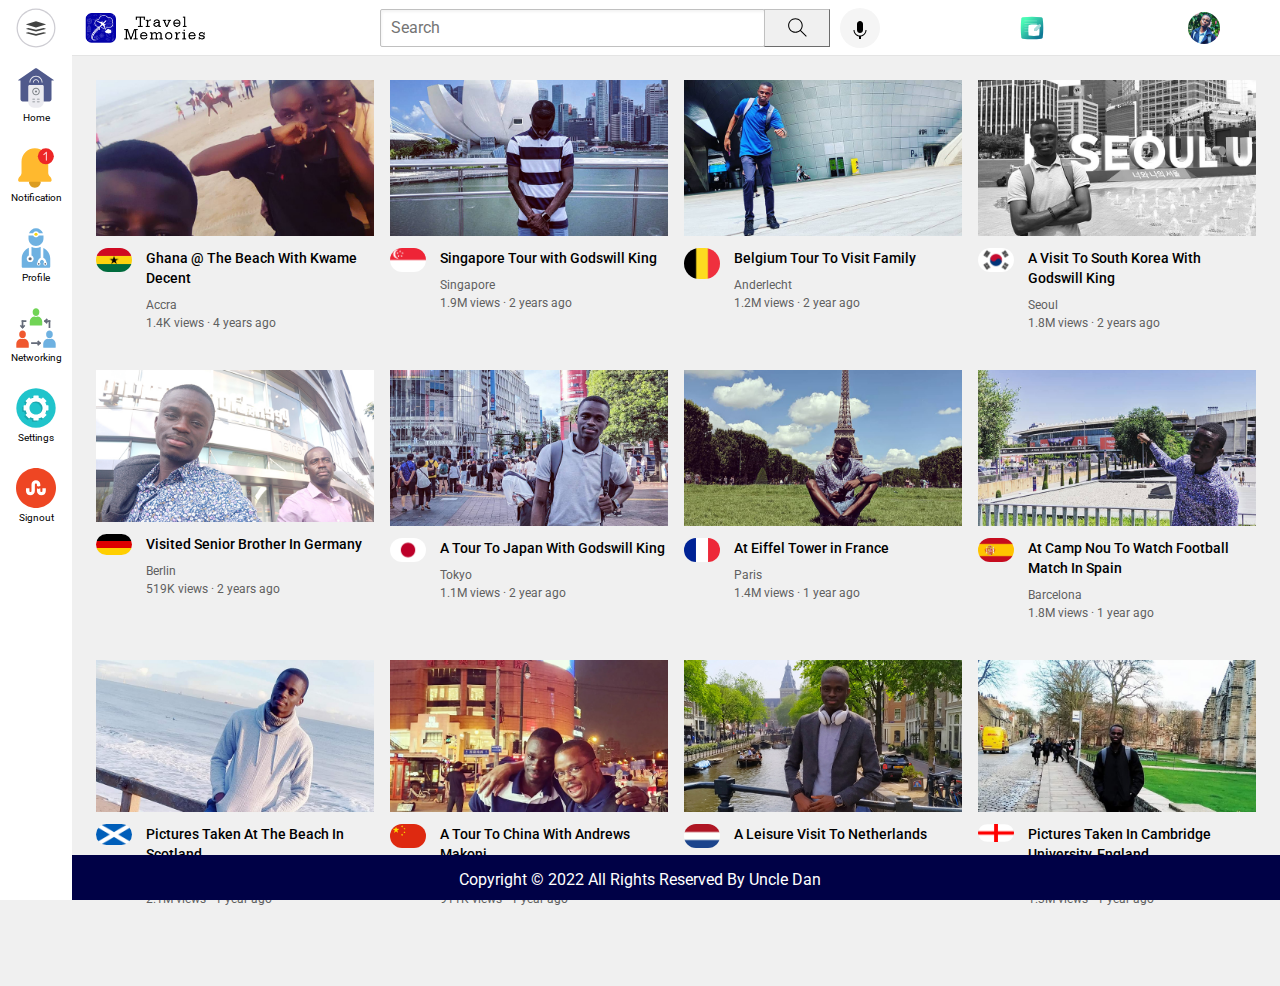
<file: index.html>
<!DOCTYPE html>
<html>
    <head>
        <title>Travel Diaries</title>

        <link rel="preconnect" href="https://fonts.googleapis.com">
        <link rel="preconnect" href="https://fonts.gstatic.com" crossorigin>
        <link href="https://fonts.googleapis.com/css2?family=Open+Sans:wght@400;700&family=Roboto:wght@400;500;700&display=swap" rel="stylesheet">

        <link rel="stylesheet" href="styles/general.css">
        <link rel="stylesheet" href="styles/header.css">
        <link rel="stylesheet" href="styles/video.css">
        <link rel="stylesheet" href="styles/sidebar.css">
		<link rel="stylesheet" href="styles/footer.css">
    </head>
    <body>
        <header class="header">
            <div class="left-section">
                <img class="hamburger-menu" src="icons/hamburger-menu.svg">
                <img class="traveldiaries-logo" src="icons/traveldiaries-logo.png">
            </div>
            <div class="middle-section">
                <input class="search-bar" type="text" placeholder="Search">
                <button class="search-button">
                    <img class="search-icon" src="icons/search.svg">
                    <div class="tooltip">Search</div>
                </button>
                <button class="voice-search-button">
                    <img class="voice-search-icon" src="icons/voice-search-icon.svg">
                    <div class="tooltip">Search with your voice</div>
                </button>
            </div>
            <div class="right-section">
                <div class="create-icon-container">
                    <img class="create-icon" src="icons/create.svg">
                    <div class="tooltip">Create</div>
                </div>
				<div class="current-user-picture-container">
					<img class="current-user-picture" src="channel-pictures/my-channel.jpg">
					<div class="tooltip">User picture</div>
				</div>
            </div>
        </header>

        <nav class="sidebar">
            <div class="sidebar-link">
                <img src="icons/home.svg">
                <div>Home</div>
            </div>
            <div class="sidebar-link">
                <img src="icons/notification-bell.svg">
                <div>Notification</div>
            </div>
            <div class="sidebar-link">
                <img src="icons/profile.svg">
                <div>Profile</div>
            </div>
            <div class="sidebar-link">
                <img src="icons/networking.svg">
                <div>Networking</div>
            </div>
            <div class="sidebar-link">
                <img src="icons/settings.svg">
                <div>Settings</div>
            </div>
            <div class="sidebar-link">
                <img src="icons/signout.svg">
                <div>Signout</div>
            </div>
        </nav>
        
        <main>
            <section class="video-grid">
                <div class="video-preview">
                    <div class="thumbnail-row">
                        <img class="thumbnail" src="thumbnails/thumbnail-1.jpg">
                    </div>
                    <div class="video-info-grid"> 
                        <div class="channel-picture">
                            <img class="profile-picture" src="channel-pictures/Ghana.png">    
                        </div>
                        <div class="video-info">
                            <p class="video-title">Ghana @ The Beach With Kwame Decent</p>
                            <p class="video-author">Accra</p>
                            <p class="video-stats">1.4K views &#183; 4 years ago</p>
                        </div>
                    </div>
                </div>
        
                <div class="video-preview">
                    <div class="thumbnail-row">
                        <img class="thumbnail" src="thumbnails/thumbnail-2.jpg">
                    </div>
                    <div class="video-info-grid"> 
                        <div class="channel-picture">
                            <img class="profile-picture" src="channel-pictures/Singapore.png">    
                        </div>
                        <div class="video-info">
                            <p class="video-title">Singapore Tour with Godswill King</p>
                            <p class="video-author">Singapore</p>
                            <p class="video-stats">1.9M views &#183; 2 years ago</p>
                        </div>
                    </div>
                </div>
        
                <div class="video-preview">
                    <div class="thumbnail-row">
                        <img class="thumbnail" src="thumbnails/thumbnail-3.jpg">
                    </div>
                    <div class="video-info-grid"> 
                        <div class="channel-picture">
                            <img class="profile-picture" src="channel-pictures/Belgium.png">    
                        </div>
                        <div class="video-info">
                            <p class="video-title">Belgium Tour To Visit Family</p>
                            <p class="video-author">Anderlecht</p>
                            <p class="video-stats">1.2M views &#183; 2 year ago</p>
                        </div>
                    </div>
                </div>
        
                <div class="video-preview">
                    <div class="thumbnail-row">
                        <img class="thumbnail" src="thumbnails/thumbnail-4.jpg">
                    </div>
                    <div class="video-info-grid"> 
                        <div class="channel-picture">
                            <img class="profile-picture" src="channel-pictures/South-Korea.png">    
                        </div>
                        <div class="video-info">
                            <p class="video-title">A Visit To South Korea With Godswill King</p>
                            <p class="video-author">Seoul</p>
                            <p class="video-stats">1.8M views &#183; 2 years ago</p>
                        </div>
                    </div>
                </div>
        
                <div class="video-preview">
                    <div class="thumbnail-row">
                        <img class="thumbnail" src="thumbnails/thumbnail-5.jpg">
                    </div>
                    <div class="video-info-grid"> 
                        <div class="channel-picture">
                            <img class="profile-picture" src="channel-pictures/Germany.png">    
                        </div>
                        <div class="video-info">
                            <p class="video-title">Visited Senior Brother In Germany</p>
                            <p class="video-author">Berlin</p>
                            <p class="video-stats">519K views &#183; 2 years ago</p>
                        </div>
                    </div>
                </div>
        
                <div class="video-preview">
                    <div class="thumbnail-row">
                        <img class="thumbnail" src="thumbnails/thumbnail-6.jpg">
                    </div>
                    <div class="video-info-grid"> 
                        <div class="channel-picture">
                            <img class="profile-picture" src="channel-pictures/Japan.png">    
                        </div>
                        <div class="video-info">
                            <p class="video-title">A Tour To Japan With Godswill King</p>
                            <p class="video-author">Tokyo</p>
                            <p class="video-stats">1.1M views &#183; 2 year ago</p>
                        </div>
                    </div>
                </div>
				
				<div class="video-preview">
                    <div class="thumbnail-row">
                        <img class="thumbnail" src="thumbnails/thumbnail-7.jpg">
                    </div>
                    <div class="video-info-grid"> 
                        <div class="channel-picture">
                            <img class="profile-picture" src="channel-pictures/France.png">    
                        </div>
                        <div class="video-info">
                            <p class="video-title">At Eiffel Tower in France</p>
                            <p class="video-author">Paris</p>
                            <p class="video-stats">1.4M views &#183; 1 year ago</p>
                        </div>
                    </div>
                </div>
				
				<div class="video-preview">
                    <div class="thumbnail-row">
                        <img class="thumbnail" src="thumbnails/thumbnail-8.jpg">
                    </div>
                    <div class="video-info-grid"> 
                        <div class="channel-picture">
                            <img class="profile-picture" src="channel-pictures/Spain.png">    
                        </div>
                        <div class="video-info">
                            <p class="video-title">At Camp Nou To Watch Football Match In Spain</p>
                            <p class="video-author">Barcelona</p>
                            <p class="video-stats">1.8M views &#183; 1 year ago</p>
                        </div>
                    </div>
                </div>
				
				<div class="video-preview">
                    <div class="thumbnail-row">
                        <img class="thumbnail" src="thumbnails/thumbnail-9.jpg">
                    </div>
                    <div class="video-info-grid"> 
                        <div class="channel-picture">
                            <img class="profile-picture" src="channel-pictures/Scotland.png">    
                        </div>
                        <div class="video-info">
                            <p class="video-title">Pictures Taken At The Beach In Scotland</p>
                            <p class="video-author">Aberdeen</p>
                            <p class="video-stats">2.1M views &#183; 1 year ago</p>
                        </div>
                    </div>
                </div>
				
				<div class="video-preview">
                    <div class="thumbnail-row">
                        <img class="thumbnail" src="thumbnails/thumbnail-10.jpg">
                    </div>
                    <div class="video-info-grid"> 
                        <div class="channel-picture">
                            <img class="profile-picture" src="channel-pictures/China.png">    
                        </div>
                        <div class="video-info">
                            <p class="video-title">A Tour To China With Andrews Makoni</p>
                            <p class="video-author">Shanghai</p>
                            <p class="video-stats">911K views &#183; 1 year ago</p>
                        </div>
                    </div>
                </div>
				
				<div class="video-preview">
                    <div class="thumbnail-row">
                        <img class="thumbnail" src="thumbnails/thumbnail-11.jpg">
                    </div>
                    <div class="video-info-grid"> 
                        <div class="channel-picture">
                            <img class="profile-picture" src="channel-pictures/Netherlands.png">    
                        </div>
                        <div class="video-info">
                            <p class="video-title">A Leisure Visit To Netherlands</p>
                            <p class="video-author">Amsterdam</p>
                            <p class="video-stats">1.6M views &#183; 1 year ago</p>
                        </div>
                    </div>
                </div>
				
				<div class="video-preview">
                    <div class="thumbnail-row">
                        <img class="thumbnail" src="thumbnails/thumbnail-12.jpg">
                    </div>
                    <div class="video-info-grid"> 
                        <div class="channel-picture">
                            <img class="profile-picture" src="channel-pictures/England.png">    
                        </div>
                        <div class="video-info">
                            <p class="video-title">Pictures Taken In Cambridge University, England</p>
                            <p class="video-author">Cambridge</p>
                            <p class="video-stats">1.3M views &#183; 1 year ago</p>
                        </div>
                    </div>
                </div>
            </section>
        </main>
		
		<footer class="footer-section">
			<p>
			Copyright &copy; 2022 All Rights Reserved By Uncle Dan
			</p>
		</footer>

    </body>
</html>
</file>
<file: styles/general.css>
p {
    font-family: Roboto, Arial;
    margin-top: 0;
    margin-bottom: 0;
}

body {
    margin: 0;
    padding-top: 80px;
	padding-bottom: 80px;
    padding-left: 96px;
    padding-right: 24px;
    background-color: rgb(240, 240, 240);
}
</file>
<file: styles/header.css>
.header {
    height: 55px;

    display: flex;
    flex-direction: row;
    justify-content: space-between;

    position: fixed;
    top: 0;
    left: 0;
    right: 0;
	z-index: 100;

    background-color: white;
    border-bottom-width: 1px;
    border-bottom-style: solid;
    border-bottom-color: rgb(228, 228, 228);
}

.left-section {
    display: flex;
    align-items: center;
}

.hamburger-menu {
    height: 48px;
    margin-left: 12px;
    margin-right: 24px;
}

.traveldiaries-logo {
    height: 30px;
}

.middle-section {
    flex: 1;
    margin-left: 70px;
    margin-right: 35px;
    max-width: 500px;
    display: flex;
    align-items: center;
}

.search-bar {
    flex: 1;
    height: 34px;
    padding-left: 10px;
    font-size: 16px;
    border: 1px;
    border-style: solid;
    border-color: rgb(192, 192, 192);
    border-radius: 2px;
    box-shadow: inset 1px 2px 3px rgba(0, 0, 0, 0.05);
    width: 0;
}

.search-bar::placeholder {
    font-family: Roboto, Arial;
    font-size: 16px;
}

.search-button {
    height: 38px;
    width: 66px;
    background-color: rgb(240, 240, 240);
    border-width: 1px;
    border-color: rgb(192, 192, 192);
    margin-left: -1px;
    margin-right: 10px;
}

.search-button, 
.voice-search-button,
.create-icon-container,
.current-user-picture {
    display: flex;
    justify-content: center;
    align-items: center;
    position:relative;
}

.search-button .tooltip, 
.voice-search-button .tooltip,
.create-icon-container .tooltip,
.current-user-picture-container .tooltip {
    font-family: Roboto, Arial;
    position: absolute;
    background-color: gray;
    color: white;
    padding-top: 4px;
    padding-bottom: 2px;
    padding-left: 8px;
    padding-right: 8px;
    border-radius: 2px;
    font-size: 12px;
    bottom: -30px;
    opacity: 0;
    transition: opacity 0.15s;
    pointer-events: none;
    white-space: nowrap;
}

.search-button:hover .tooltip, 
.voice-search-button:hover .tooltip,
.create-icon-container:hover .tooltip,
.current-user-picture-container:hover .tooltip {
    opacity: 1;
}

.search-icon {
    height: 25px;
}

.voice-search-button {
    height: 40px;
    width: 40px;
    border-radius: 20px;
    border: none;
    background-color: rgb(245, 245, 245);
}

.voice-search-icon {
    height: 24px;
    margin-top: 4px;
}

.right-section {
    width: 240px;
    margin-right: 20px;
    display: flex;
    align-items: center;
    justify-content: space-between;
    flex-shrink: 0;
}

.create-icon {
    height: 24px;
}

.current-user-picture {
    height: 32px;
    border-radius: 16px;
	margin-right: 40px;
}
</file>
<file: styles/video.css>
.thumbnail {
    width: 100%;
	cursor: pointer;
}

.video-title {
    margin: 0;
    font-size: 14px;
    font-weight: 500;
    line-height: 20px;
    margin-bottom: 10px;
}

.video-info-grid {
    display: grid;
    grid-template-columns: 50px 1fr;
}

.profile-picture {
    width: 36px;
    border-radius: 50px;
}

.thumbnail-row {
    margin-bottom: 8px;
    position: relative;
}

.video-author, .video-stats {
    font-size: 12px;
    color: rgb(96, 96, 96);
}

.video-author {
    margin-bottom: 4px;
}

.video-grid {
    display: grid;
    grid-template-columns: 1fr 1fr 1fr;
    column-gap: 16px;
    row-gap: 40px;
}

@media (max-width: 750px) {
    .video-grid {
        grid-template-columns: 1fr 1fr;
    }
}

@media (min-width: 751px) and (max-width: 999px) {
    .video-grid {
        grid-template-columns: 1fr 1fr 1fr;
    }
}

@media (min-width: 1000px) {
    .video-grid {
        grid-template-columns: 1fr 1fr 1fr 1fr;
    }
}
</file>
<file: styles/sidebar.css>
.sidebar {
    position: fixed;
    left: 0;
    bottom: 0;
    top: 50px;
    background-color: white;
    width: 72px;
    z-index: 100;
    padding-top: 5px;
}

.sidebar-link {
    height: 80px;
    display: flex;
    justify-content: center;
    align-items: center;
    flex-direction: column;
    cursor: pointer;
}

.sidebar-link:hover {
    background-color: rgb(235, 235, 235);
}

.sidebar-link img {
    height: 40px;
    margin-bottom: 4px;
}

.sidebar-link div {
    font-family: Roboto, Arial;
    font-size: 10px;
}
</file>
<file: styles/footer.css>
.footer-section {
	position: fixed;
	height: 30px;
	left: 0;
	bottom: 0;
	width: 100%;
	padding-top: 15px;
	background-color: rgb(0, 1, 70);
	color: white;
	text-align: center;
}
</file>
